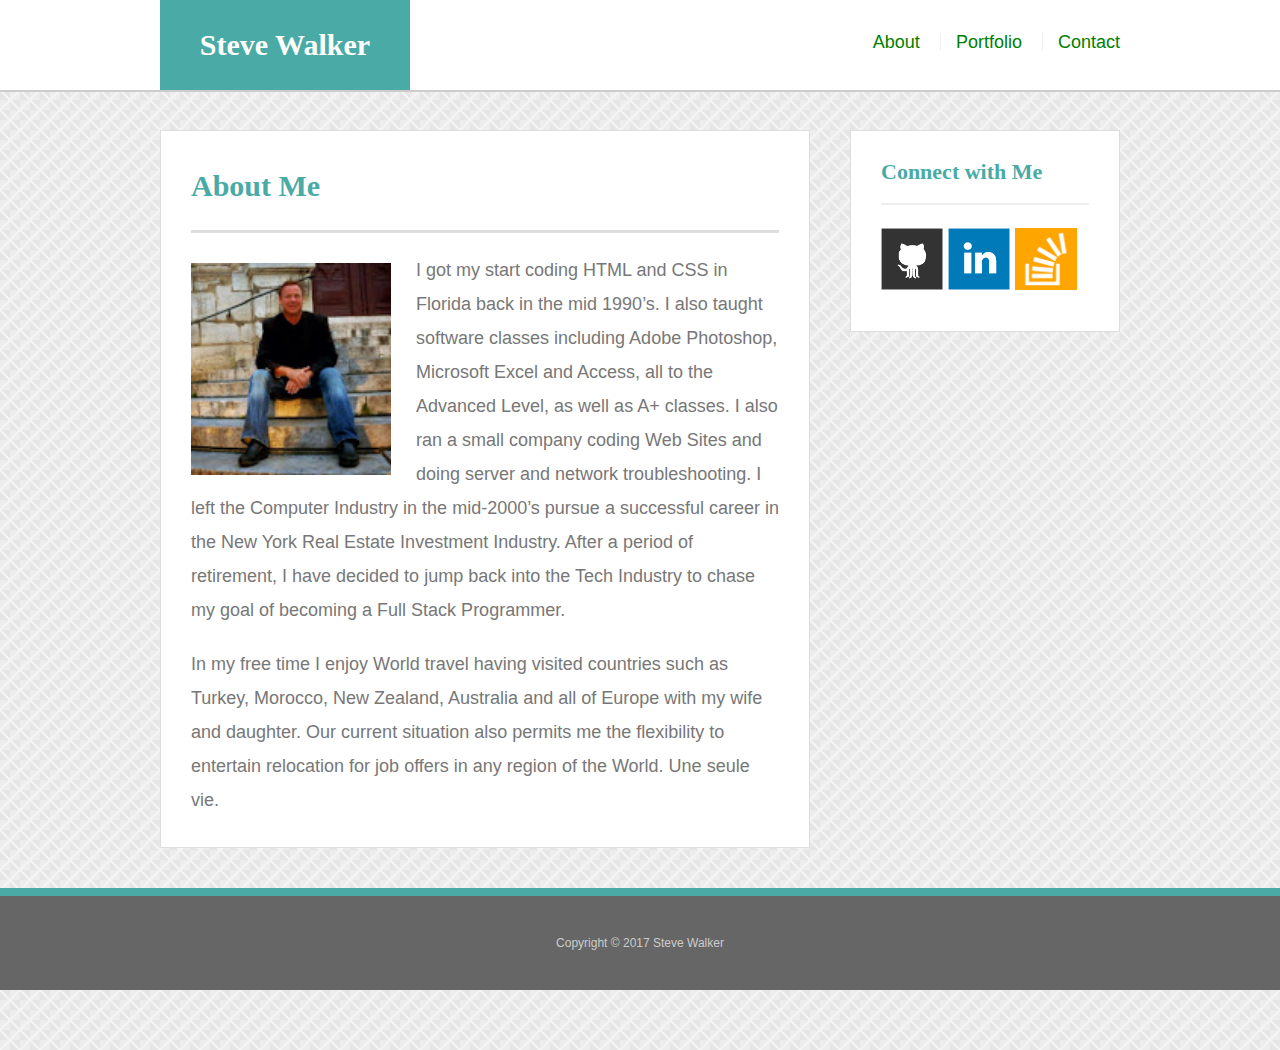
<file: index.html>
<!doctype html>
<html lang="en">
  <head>
    <meta charset="utf-8">
    <meta http-equiv="X-UA-Compatible" content="IE=edge">
    <meta name="viewport" content="width=device-width, initial-scale=1">

<head>
  <meta charset="UTF-8">
  <title>Steve Walker</title>
  <link rel="stylesheet" type="text/css" href="assets/css/reset.css">
  <link rel="stylesheet" type="text/css" href="assets/css/style.css">
</head>

<body>

  <header id="masthead">
    <div class="container">
      <a href="index.html" id="logo">Steve Walker</a>
      <nav>
        <a href="index.html">About</a>
        <a href="portfolio.html">Portfolio</a>
        <a href="contact.html">Contact</a>
      </nav>
    </div>
  </header>

  <div id="main-container" class="container">
    <section class="main-section">
      <h1>About Me</h1>

      <img src="assets/images/slw.jpg" class="auth-image" alt="Steve Walker">

      <p>I got my start coding HTML and CSS in Florida back in the mid 1990’s. I also taught software classes including Adobe Photoshop, Microsoft Excel and Access, all to the Advanced Level, as well as A+ classes. I also ran a small company coding Web Sites and doing server and network troubleshooting. I left the Computer Industry in the mid-2000’s pursue a successful career in the New York Real Estate Investment Industry. After a period of retirement, I have decided to jump back into the Tech Industry to chase my goal of becoming a Full Stack Programmer.</p>

      <p>In my free time I enjoy World travel having visited countries such as Turkey, Morocco, New Zealand, Australia and all of Europe with my wife and daughter. Our current situation also permits me the flexibility to entertain relocation for job offers in any region of the World. Une seule vie.</p>

    </section>

    <section class="sidebar">
      <div id="connect">
        <h2>Connect with Me</h2>
        <a href="https://github.com/captnwalker"><img src="assets/images/github-128.png" class="social" alt="github.com/captnwalker" /></a>
        <a href="https://www.linkedin.com/in/stevelwalker/"><img src="assets/images/linkedin-128.png" class="social" alt="linkedin.com/in/stevelwalker/" /></a>
        <a href="https://stackoverflow.com/users/8915865/captnwalker"><img src="assets\images\stackoverflow-128.png" class="social" alt="stackoverflow.com/users/8915865/captnwalker" /></a>
      </div>
    </section>
  </div>

  <footer>
    <div class="container">
      Copyright &copy; 2017 Steve Walker
    </div>
  </footer>
</body>

</html>
</file>
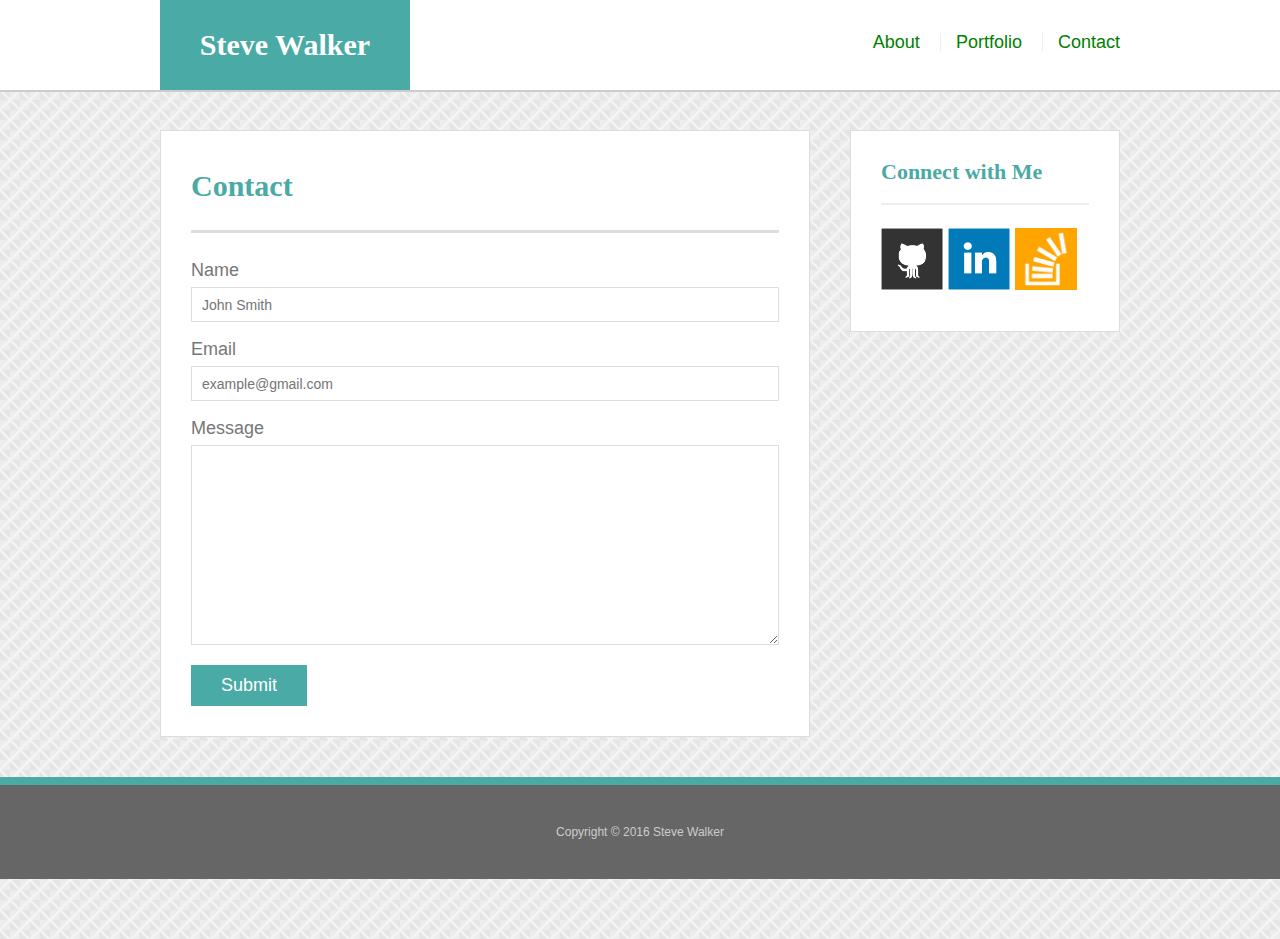
<file: contact.html>
<!doctype html>
<html lang="en">
  <head>
    <meta charset="utf-8">
    <meta http-equiv="X-UA-Compatible" content="IE=edge">
    <meta name="viewport" content="width=device-width, initial-scale=1">

<head>
  <meta charset="UTF-8">
  <title>Contact | Steve Walker</title>
  <link rel="stylesheet" type="text/css" href="assets/css/reset.css">
  <link rel="stylesheet" type="text/css" href="assets/css/style.css">
</head>

<body>

  <header id="masthead">
    <div class="container">
      <a href="index.html" id="logo">Steve Walker</a>
      <nav>
        <a href="index.html">About</a>
        <a href="portfolio.html">Portfolio</a>
        <a href="contact.html">Contact</a>
      </nav>
    </div>
  </header>

  <div id="main-container" class="container">
    <section class="main-section">
      <h1>Contact</h1>

      <form id="contact-form">
        <ul>
          <li>
            <label for="name">Name</label>
            <input type="text" id="name" name="name" placeholder="John Smith" required="required">
          </li>
          <li>
            <label for="email">Email</label>
            <input type="email" id="email" name="email" placeholder="example@gmail.com" required="required">
          </li>
          <li>
            <label for="message">Message</label>
            <textarea id="message" name="message" required="required"></textarea>
          </li>
        </ul>
        <input type="submit">
      </form>

    </section>

    <section class="sidebar">
      <div id="connect">
        <h2>Connect with Me</h2>

        <a href="#"><img src="assets/images/github-128.png" class="social" alt="GitHub" /></a>
        <a href="#"><img src="assets/images/linkedin-128.png" class="social" alt="LinkedIn" /></a>
        <a href="#"><img src="assets/images/stackoverflow-128.png" class="social" alt="Stack Overflow" /></a>
      </div>
    </section>
  </div>

  <footer>
    <div class="container">
      Copyright &copy; 2016 Steve Walker
    </div>
  </footer>
</body>

</html>
</file>
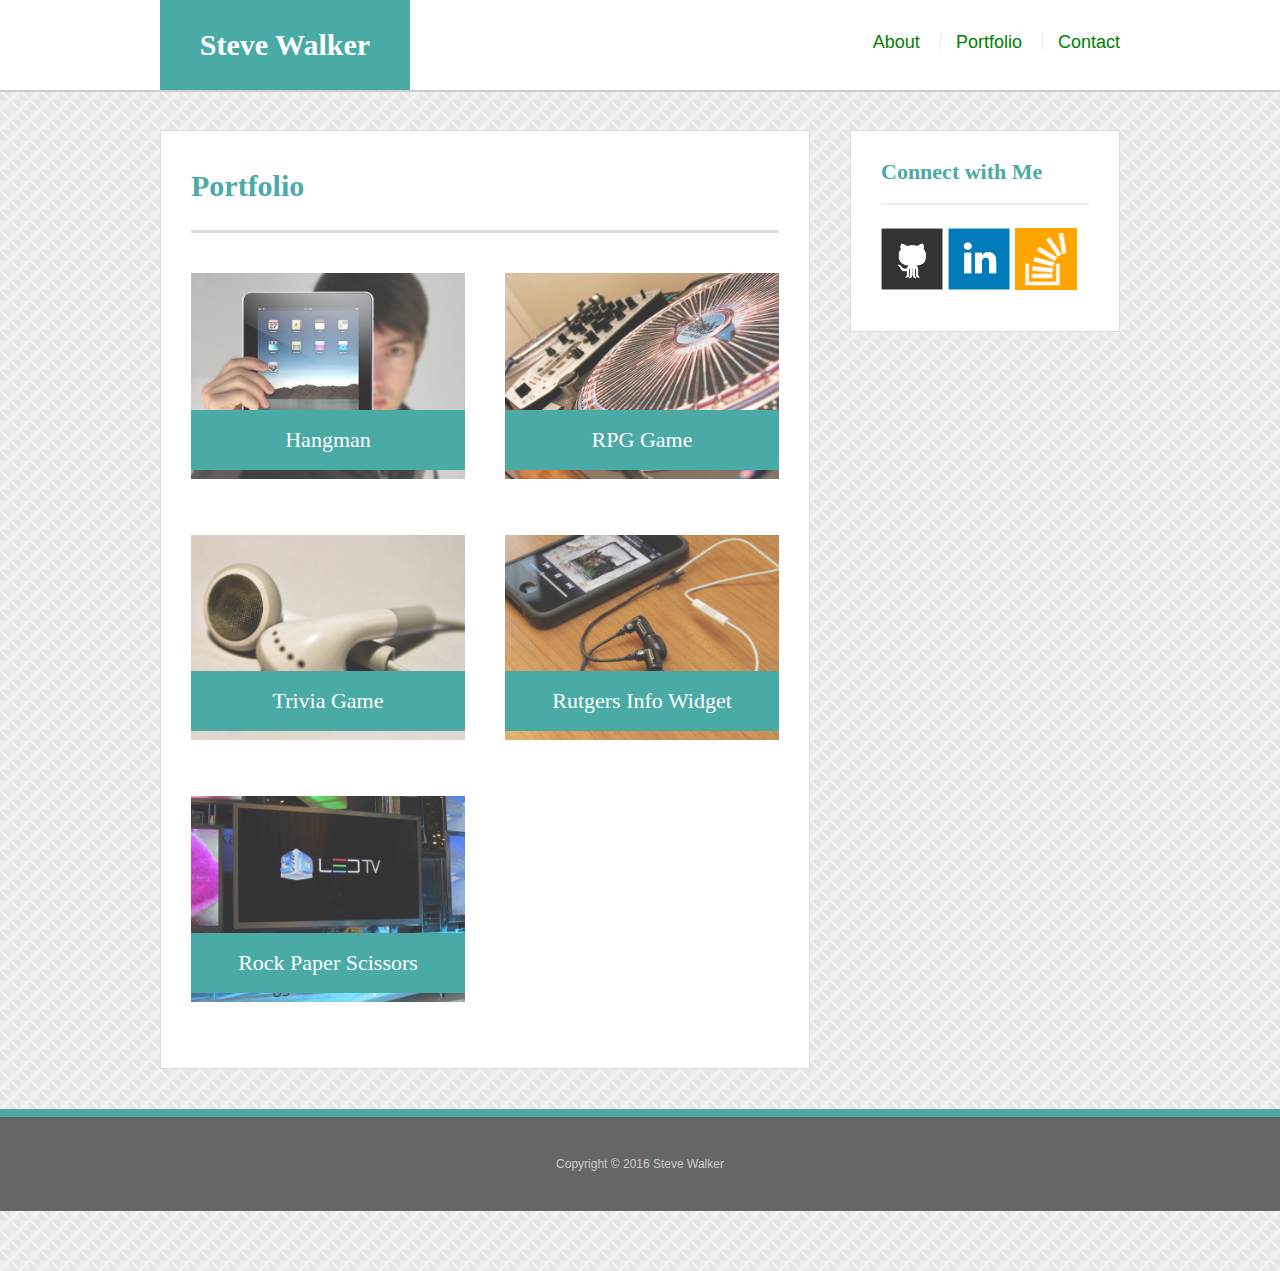
<file: portfolio.html>
<!doctype html>
<html lang="en">
  <head>
    <meta charset="utf-8">
    <meta http-equiv="X-UA-Compatible" content="IE=edge">
    <meta name="viewport" content="width=device-width, initial-scale=1">

<head>
  <meta charset="UTF-8">
  <title>Portfolio | Steve Walker</title>
  <link rel="stylesheet" type="text/css" href="assets/css/reset.css">
  <link rel="stylesheet" type="text/css" href="assets/css/style.css">
</head>

<body>

  <header id="masthead">
    <div class="container">
      <a href="index.html" id="logo">Steve Walker</a>
      <nav>
        <a href="index.html">About</a>
        <a href="portfolio.html">Portfolio</a>
        <a href="contact.html">Contact</a>
      </nav>
    </div>
  </header>

  <div id="main-container" class="container">
    <section class="main-section">
      <h1>Portfolio</h1>

      <div class="work">
        <img src="assets/images/technics-q-c-640-480-1.jpg" alt="hangman">

        <h3>Hangman</h3>
      </div>
      <div class="work">
        <img src="assets/images/technics-q-c-640-480-2.jpg" alt="RPG Game">

        <h3>RPG Game</h3>
      </div>
      <div class="work">
        <img src="assets/images/technics-q-c-640-480-5.jpg" alt="Trivia Game">

        <h3>Trivia Game</h3>
      </div>
      <div class="work">
        <img src="assets/images/technics-q-c-640-480-7.jpg" alt="Rutgers Info Widget">

        <h3>Rutgers Info Widget</h3>
      </div>
      <div class="work">
        <img src="assets/images/technics-q-c-640-480-9.jpg" alt="Rock Paper Scissors">

        <h3>Rock Paper Scissors</h3>
      </div>

    </section>

    <section class="sidebar">
      <div id="connect">
        <h2>Connect with Me</h2>

        <a href="#"><img src="assets/images/github-128.png" class="social" alt="GitHub" /></a>
        <a href="#"><img src="assets/images/linkedin-128.png" class="social" alt="LinkedIn" /></a>
        <a href="#"><img src="assets/images/stackoverflow-128.png" class="social" alt="Stack Overflow" /></a>
      </div>
    </section>
  </div>

  <footer>
    <div class="container">
      Copyright &copy; 2016 Steve Walker
    </div>
  </footer>
</body>

</html>
</file>
<file: assets/css/style.css>
body {
  font-family: Arial, "Helvetica Neue", Helvetica, sans-serif;
  font-size: 18px;
  line-height: 34px;
  color: #777;
  background: url("../images/concrete_seamless.png");
   /* Background pattern from Subtle Patterns */
}

* {
  box-sizing: border-box;
}

/* general */

.container {
  width: 100%;
  max-width: 960px;
  margin: 0 auto;
  clear: both;
}

h1,
h2,
h3,
p {
  margin-bottom: 20px;
}

p:last-child {
  margin-bottom: 0;
}

h1,
h2,
h3 {
  font-family: Georgia, Times, "Times New Roman", serif;
  font-weight: 700;
  color: #4aaaa5;
}

h1 {
  padding-bottom: 20px;
  font-size: 30px;
  line-height: 49px;
  border-bottom: 3px solid #ddd;
}

h2,
h3 {
  font-size: 22px;
}

/* header */

#masthead {
  position: fixed;  
  z-index: 99;
  width: 100%;
  margin: 0 0 30px;
  overflow: auto;
  color: #fff;
  background: #fff;
  border-bottom: 2px solid #ccc;
}

#logo {
  float: left;
  width: 250px;
  height: 90px;
  font-family: Georgia, Times, "Times New Roman", serif;
  font-size: 30px;
  font-weight: 700;
  line-height: 90px;
  color: #fff;
  text-align: center;
  text-decoration: none;
  background: #4aaaa5;
}

nav {
  float: right;
  margin-top: 25px;
}

nav a {
  display: inline-block;
  padding-left: 15px;
  margin-left: 15px;
  line-height: 18px;
  color: #999;
  text-decoration: none;
  border-left: 1px solid #efefef;
}

nav a:first-child {
  border-left: 0 none;
}

/* footer */

footer {
  padding: 30px 0;
  clear: both;
  font-size: 12px;
  color: #fff;
  color: #ccc;
  text-align: center;
  background: #666;
  border-top: 8px solid #4aaaa5;  
  bottom: 0;     
}

/* sidebar */

.sidebar {
  float: right;
  width: 100%;
  max-width: 270px;
  padding: 30px;
  margin-bottom: 20px;
  background: #fff;
  border: 1px solid #ddd;
}

h3,
.sidebar h2 {
  padding-bottom: 20px;
  margin-bottom: 15px;
  line-height: 22px;
  border-bottom: 2px solid #eee;
}

.social {
  width: 62px;
  height: 62px;
  margin-top: 8px;
  margin-right: 5px;
}

.social:last-child {
  margin-right: 0;
}

/* main */

#main-container {
  padding-top: 130px;
}

.main-section {
  float: left;
  width: 100%;
  max-width: 650px;
  padding: 30px;
  margin: 0 0 40px;
  background: #fff;
  border: 1px solid #ddd;
}

/* portfolio page */

.work {
  position: relative;
  float: left;
  width: 274px;
  margin: 20px 0 25px;
  overflow: auto;
}

.work:nth-child(even) {
  margin-right: 40px;
}

.work img {
  width: 100%;
  border: 0 none;
  opacity: 0.8;
}

.work h3 {
  position: absolute;
  bottom: 20px;
  width: 100%;
  padding: 15px;
  margin-bottom: 0;
  font-weight: 300;
  line-height: 30px;
  color: #fff;
  text-align: center;
  background: #4aaaa5;
  border-bottom: 0;
}

.auth-image {
  float: left;
  width: 200px;
  height: auto;
  margin-top: 10px;
  margin-right: 25px;
}

/* contact page */

#contact-form ul {
  margin-bottom: 20px;
}

#contact-form li {
  margin-bottom: 10px;
}

label,
input[type=text],
input[type=email],
textarea {
  display: block;
  width: 100%;
}

input[type=text],
input[type=email],
textarea {
  height: 35px;
  padding: 0 10px;
  font-size: 14px;
  border: 1px solid #ddd;
}

textarea {
  height: 200px;
}

input[type=submit] {
  padding: 10px 30px;
  font-size: 18px;
  color: #fff;
  cursor: pointer;
  background: #4aaaa5;
  border: 0 none;
}

/* Sticky footer styles
-------------------------------------------------- */
html {
  position: relative;
  min-height: 100%;
}
body {
  /* Margin bottom by footer height */
  margin-bottom: 60px;
}
.footer {
  position: absolute;
  bottom: 0;
  width: 100%;
  /* Set the fixed height of the footer here */
  height: 60px;
  background-color: #f5f5f5;
}


/* Active Links */
a:link {
  color: green; 
  background-color: transparent; 
  text-decoration: none;
}

a:visited {
  color: rgb(64, 33, 201);
  background-color: transparent;
  text-decoration: none;
}

a:hover {
  color: red;
  background-color: transparent;
  text-decoration: underline;
}

a:active {
  color: yellow;
  background-color: transparent;
  text-decoration: underline;
}

/* Media Screen */

@media screen and (max-width:980px) {  
}

@media screen and (max-width:768px) {
}

@media screen and (max-width:640px) {
}

@media (max-width: 640px) {
    #masthead {
      position: static;
    }
}

@media (max-width: 768px) {
  .sidebar {
    float: none;
    max-width: 100%;
    }
}
</file>
